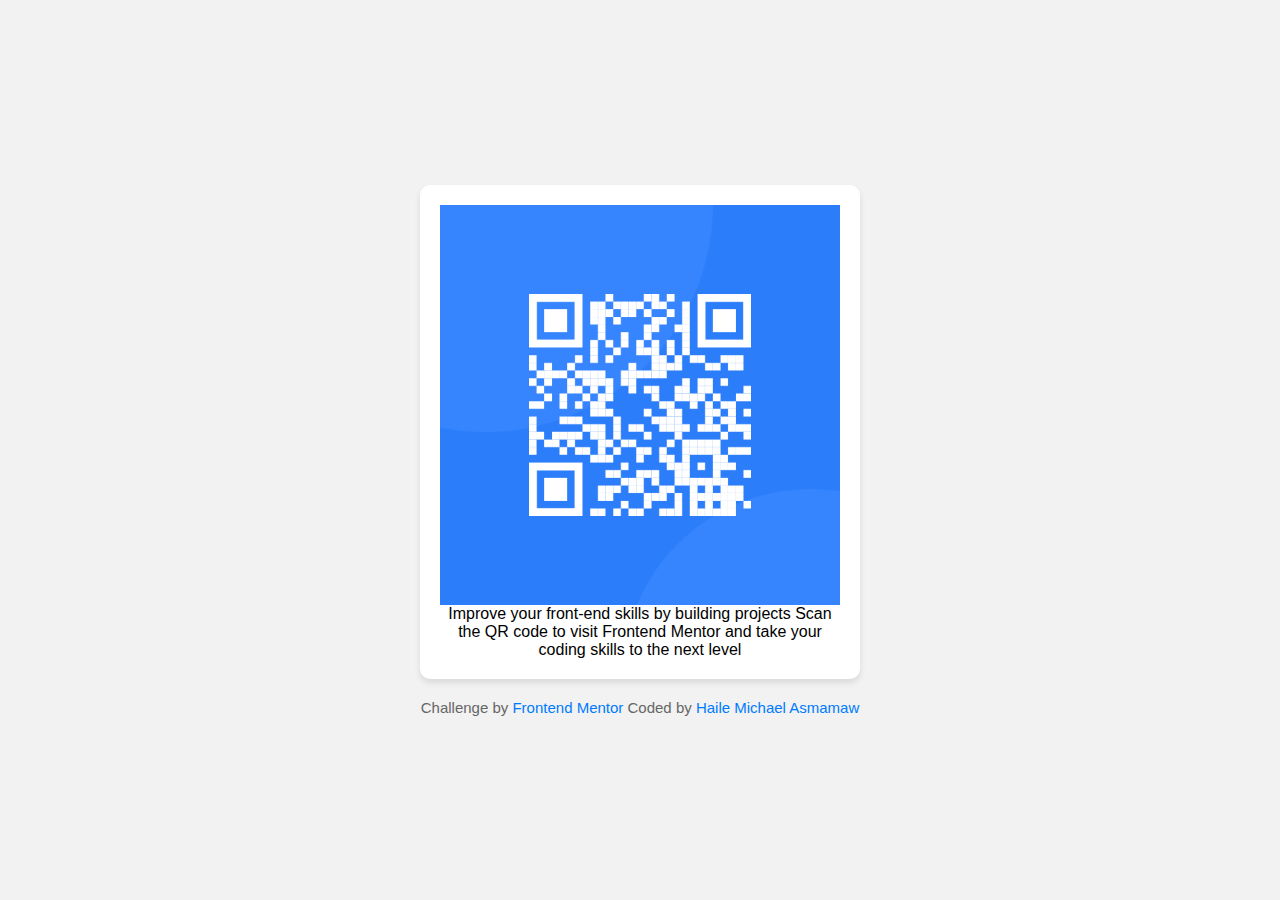
<file: index.html>
<!DOCTYPE html>
<html lang="en">
<head>
  <meta charset="UTF-8">
  <meta name="viewport" content="width=device-width, initial-scale=1.0"> <!-- displays site properly based on user's device -->

  <link rel="icon" type="image/png" sizes="32x32" href="./images/favicon-32x32.png">
  
  <title>Frontend Mentor | QR code component</title>

  <!-- Feel free to remove these styles or customise in your own stylesheet  -->
<link rel="stylesheet" href="style.css"> <!---Linking the css file-->
</head>
<body>
  <div class="code">
    <img class="img" src="images/image-qr-code.png">

  Improve your front-end skills by building projects
  Scan the QR code to visit Frontend Mentor and take your coding skills to the next level
  </div>
  <div class="attribution">
    Challenge by <a href="https://www.frontendmentor.io?ref=challenge" target="_blank" rel="noopener">Frontend Mentor</a>
    Coded by <a href="#">Haile Michael Asmamaw</a>
  </div>
</body>
</html>
</file>
<file: style.css>
/* General Reset */
body {
    font-family: Arial, sans-serif;
    margin: 0;
    padding: 0;
    background-color: #f2f2f2;
    display: flex;
    flex-direction: column;
    justify-content: center;
    align-items: center;
    min-height: 100vh;
    }

  /* Main Container Styling */
.code {
    background-color: #ffffff;
    width: 90%;
    max-width: 400px;
    padding: 20px;
    border-radius: 10px;
    box-shadow: 0 4px 6px rgba(0, 0, 0, 0.1);
    text-align: center;
    }

  /* Responsive Image */
.img {
    max-width: 100%;
    height: auto;
    display: block;
    margin: 0 auto;
    }

  /* Responsive Text */
p {
    margin-top: 15px;
    font-size: 16px; /* Default for mobile */
    line-height: 1.5;
    color: #333;
    font-weight: 700;
    }

  /* Attribution Section */
    .attribution {
    margin-top: 20px;
    font-size: 12px; /* Default for mobile */
    text-align: center;
    color: #666;
    }

    .attribution a {
    color: #007bff;
    text-decoration: none;
    }

  /* Media Queries for Responsiveness */
    @media (min-width: 768px) {
    p {
      font-size: 18px; /* Slightly larger font for tablets and up */
    }
    .attribution {
        font-size: 15px;
    }
    }

    @media (min-width: 1440px) {
    .code {
      max-width: 375px; /* Consistent layout on larger screens */
    }
    p {
      font-size: 20px; /* Larger font for desktop */
    }
    .attribution {
        font-size: 15px;
    }
}
</file>
